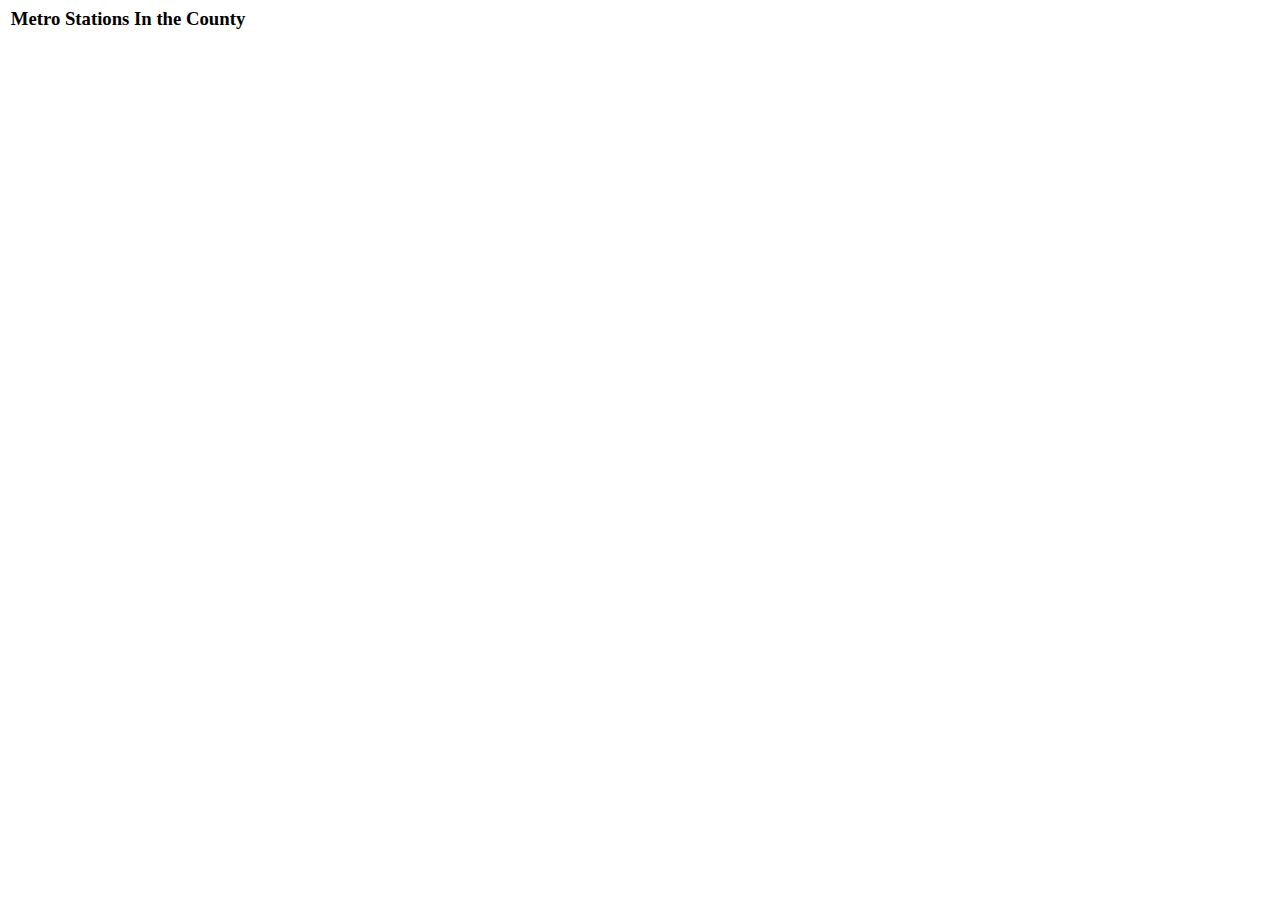
<file: sidebar2.html>
<meta http-equiv="cache-control" content="no-cache" />
<SCRIPT language="JavaScript">
<!--
var browserName=navigator.appName; 
if (browserName=="Netscape")
{ 
 document.writeln("<link rel='stylesheet' media='all' type='text/css' href='http://mncppcapps.org/planning/TOD/style/box.css' />");
}
else 
{ 
 if (browserName=="Microsoft Internet Explorer")
 {
  document.writeln("<link rel='stylesheet' media='all' type='text/css' href='http://mncppcapps.org/planning/TOD/style/box1.css' />");
 }
 else
  {
    document.writeln("<link rel='stylesheet' media='all' type='text/css' href='http://mncppcapps.org/planning/TOD/style/box1.css' />");
   }
}
//-->
</SCRIPT>
<script src="http://maps.google.com/maps?file=api&amp;v=2&amp;key=ABQIAAAAmTmNQB4qTYq1j5fYmw5zfBRGlbbK0S78Q_3qGXe9YYVtM3tm4hTAJYu-aoxnfw2LnNJgszcnKnz-aw" type="text/javascript"></script>

<link rel="stylesheet" media="all" type="text/css" href="http://mncppcapps.org/planning/TOD/gmap.css" />
    <script src="http://mncppcapps.org/planning/TOD/geoxml.js" type="text/javascript"></script>
    <script   type="text/javascript">
	     //<![CDATA[
     var gml, mmap;
     function initMap() {

    mmap=new GMap2(document.getElementById("map"),{draggableCursor: 'crosshair', draggingCursor: 'move'});
    //mmap.setCenter(new GLatLng(38.928665,-76.926137),12);
	//mmap.setZoom(12); 
	mmap.setCenter(new GLatLng(38.928665,-76.926137),11);
    mmap.addControl(new GLargeMapControl());
    mmap.addControl(new GMapTypeControl());

	mmap.addControl(new GOverviewMapControl());
	mmap.setMapType(G_PHYSICAL_MAP);
	//mmap.setZoom(13);
    //alert(map.getZoom()); 
	//mmap.setZoom(11); //this looks a high enough zoom value
    //mmap.fitBounds(bounds);
	//mmap.setZoom((mmap.getBoundsZoomLevel(bounds)));
	//mmap.setCenter(bounds.getCenter());
	
    mmap.enableScrollWheelZoom();
    mmap.enableDoubleClickZoom();
    mmap.enableContinuousZoom();
	
	gml = new GeoXml("gml", mmap, "https://raw.githubusercontent.com/Mandyli100/TOD/master/TOD.kml", {sidebarid:"the_side_bar",iwwidth:250});
	gml.parse();
	}
    //]]>
    </script>

  </head>
  <body onLoad="initMap()" onUnload="GUnload()">

        <table border=0 cellpadding="0" cellspacing="0">
      <tr>
      <td valign="top" width="240">
<div class="box250">
<h3><center>Metro Stations In the County</center></h3><ul>
<div id="the_side_bar" style="overflow:left; white-space:nowrap;" align="left">
</div></ul>
</div>
        </td>
        <td>&nbsp;</td>
	<td valign="top" align="right">
              <div id="map" style="width: 600px; height: 520px"></div>
        </td>
        
      </tr>

    </table>

</body>
</html>
</file>
